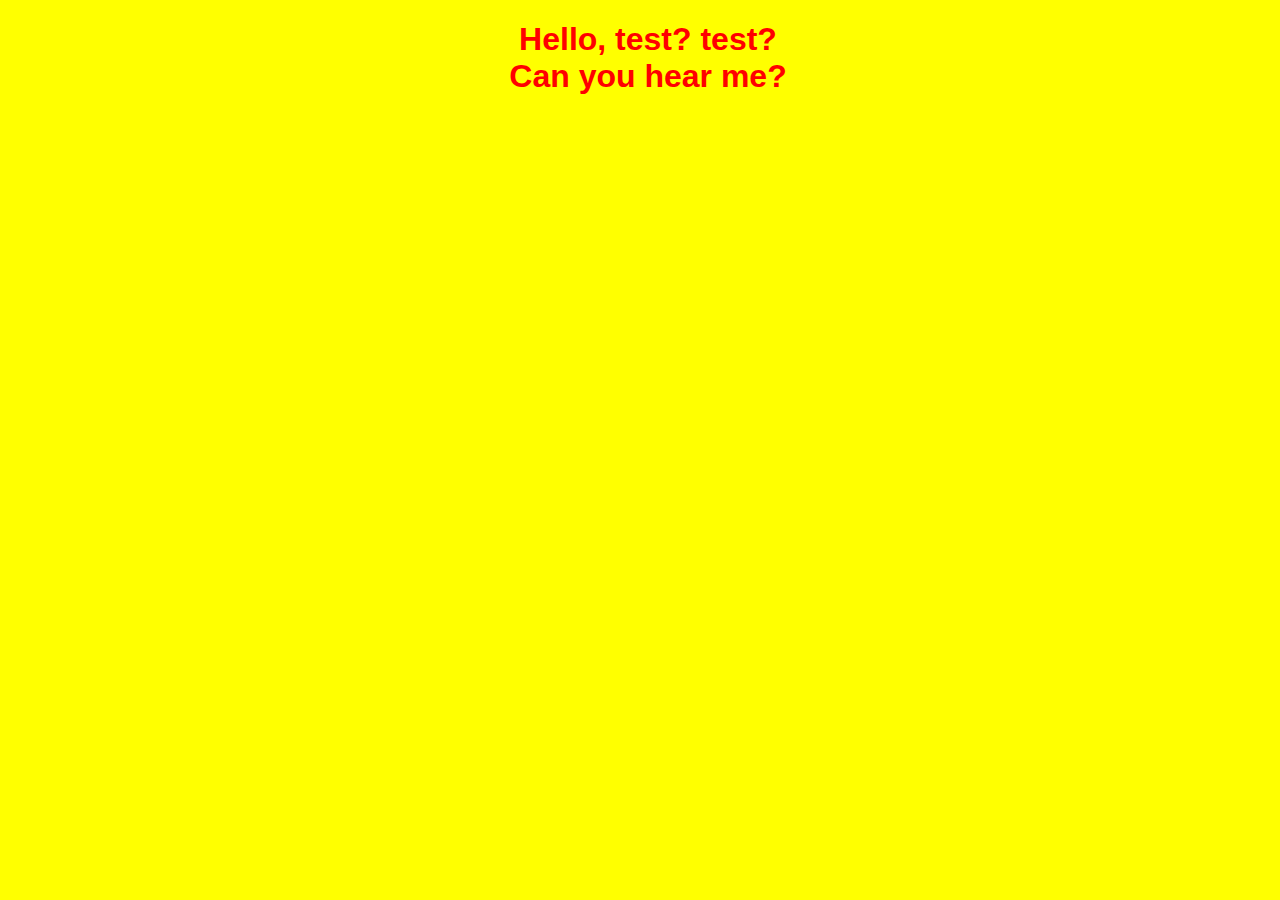
<file: index.html>
<!DOCTYPE html>
<html lang="en">
  <head>
    <title>n00b's unblocked games</title>
  <meta charset="utf-8">
  <meta name="viewport" content="width=device-width, initial-scale=1" />
 <link rel="stylesheet"  href="style.css" />
  <script src="script.js"></script> 
  </head>
  <body>  
    <div class="test">
    <h1>Hello, test? test?<br>Can you hear me?</h1>
    </div>
  </body>
</html>
</file>
<file: style.css>
body{
  width: 100%;
  height: 100%;
  background-color: yellow;
}
h1{
  color: red;
  font-family: sans-serif, Impact;
  border-color: yellow;
  text-align: center;
}
</file>
